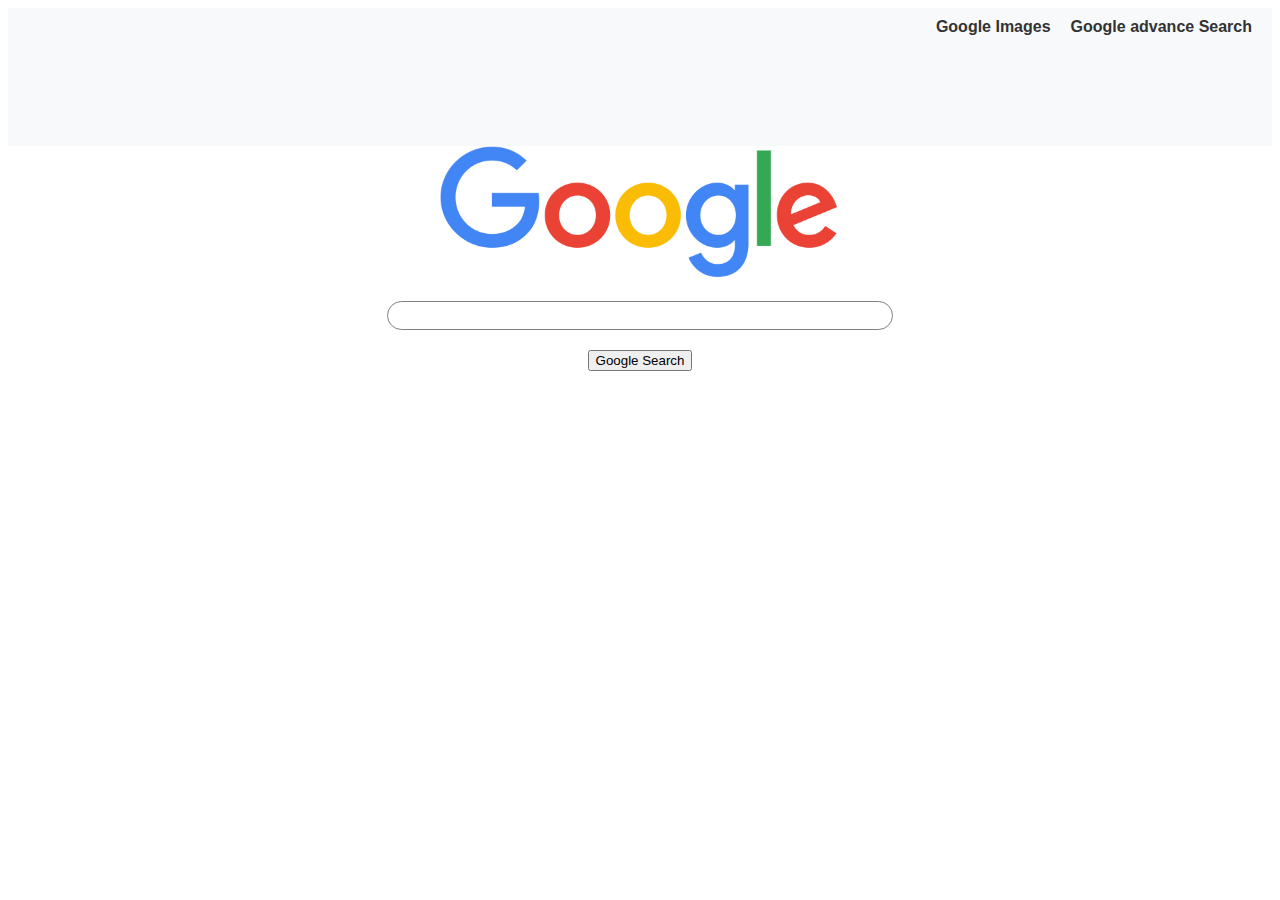
<file: index.html>
<!DOCTYPE html>
<html lang="en">
<head>
    <link href="index.css" rel="stylesheet">

</head>


<body>
    <nav>
        <div class = "container">
            <ul>
                <li><a href="google_image.html">Google Images</a></li>
                <li><a href="google_advance.html">Google advance Search</a></li>   
            
            </ul>
        </div>
   </nav>



    <div class = "center-container">
        <img src="img/google.png" alt="logo">
    </div>


    <form class= "form" action="https://www.google.com/search">

        <div class= "center-container">
            <input class ="search" type="text" name="q">
            <input type="submit" value="Google Search">

        </div>
    </form>




</body>


</html>
</file>
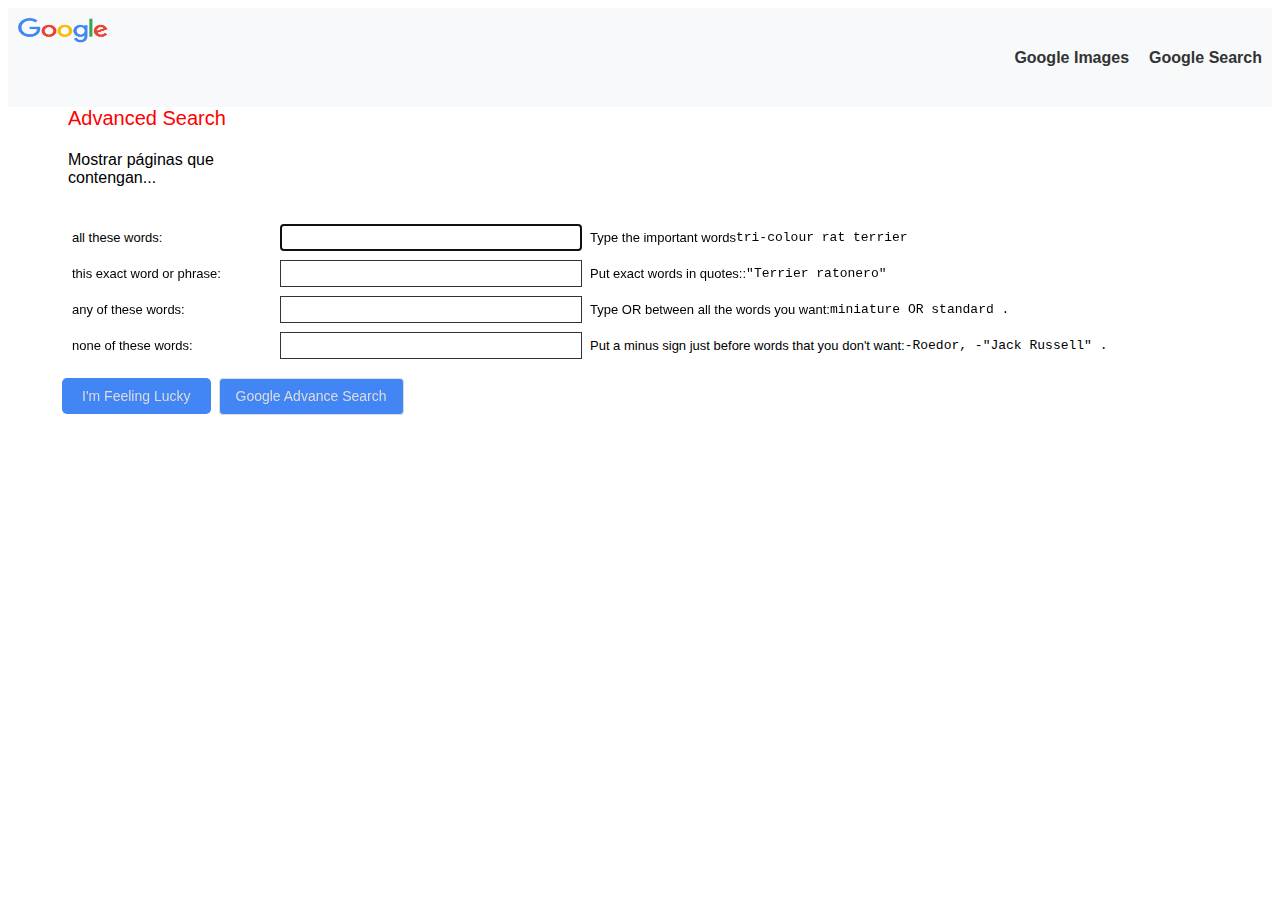
<file: google_advance.html>
<!DOCTYPE html>
<html>


<head>
    <link href="google_advance.css" rel="stylesheet">

</head>

<body>
    <nav style="display: flex; justify-content: space-between; align-items: center; padding: 10px;">
        <div>
            <img src="img/google.png" alt="Google Logo" style="height: 25px; width: 90px;">
        </div>

        <ul>
            <li><a href="google_image.html">Google Images</a></li>
            <li><a href="index.html">Google Search</a></li>
        </ul>
    </nav>

    <div>
            <label id="title">Advanced Search</label>
    </div>


    <div>
        <form action="https://www.google.com/search">
            <div  class="tres" style = "width: 200px;">
                <h4 style = "font-weight: 500; margin-left:10px;" >Mostrar páginas que contengan...</h4>
            </div>


            <div class="grande">
                <div class="tres">
                    <div  class="tresDentro"><label class="full-label">all these words:</label></div>
                    <div  class="tresDentro"><input class="text-label"autofocus="autofocus" name="as_q" type="text"></div>
                    <div  class="tresDentro"><label id = hiddenLabel class="full-label"> Type the important words <span class="BFlQMb">tri-colour rat terrier</span></label></div>
                </div>          
                
                
                <div  class ="tres">
                    <div class="tresDentro"><label class="full-label">this exact word or phrase:</label></div>
                    <div class="tresDentro"><input class="text-label"autofocus="autofocus" name="as_epq" type="text"></div>
                    <div class="tresDentro"><label id = hiddenLabel class="full-label"> Put exact words in quotes:: <span class="BFlQMb">"Terrier ratonero"</span></label></div>
                </div>


                <div class ="tres">
                    <div class="tresDentro"><label class="full-label">any of these words:</label></div>
                    <div class="tresDentro"><input class="text-label"autofocus="autofocus" name="as_oq" type="text"></div>
                    <div class="tresDentro"><label id = hiddenLabel class="full-label"> Type OR between all the words you want: <span class="BFlQMb">miniature OR standard .</span></label></div>
                </div>


                <div class ="tres">
                    <div class="tresDentro"><label class="full-label">none of these words:</label></div>
                    <div class="tresDentro"><input class="text-label"autofocus="autofocus" name="as_eq" type="text"></div>
                    <div class="tresDentro"><label id = hiddenLabel class="full-label"> Put a minus sign just before words that you don't want:<span class="BFlQMb"> -Roedor, -"Jack Russell" .</span></label></div>
                </div>
            </div>

            <div class ="tres">
                <div class="tresDentro">  <input class = btn type="submit" name="btnI" value="I'm Feeling Lucky"></div>
                <div class= "tresDentro"><input class =button type="submit" value="Google Advance Search"></div>
            </div>
        </form>
    </div>
</body>



</html>
</file>
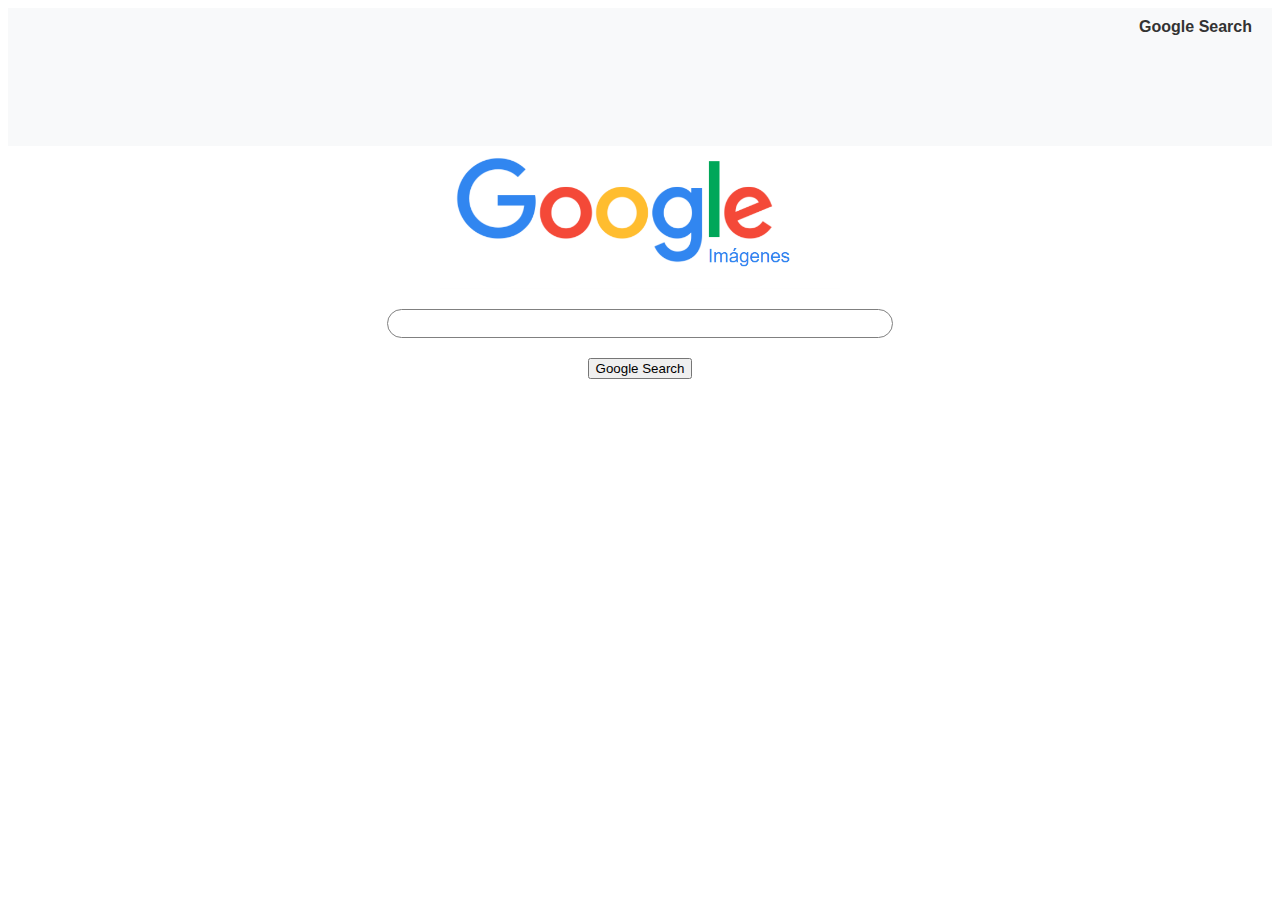
<file: google_image.html>
<!DOCTYPE html>
<html lang="en">
<head>
    <link href="index.css" rel="stylesheet">

</head>


<body>
    <nav>
        <div class = "container">
            <ul>
                <li><a href="index.html">Google Search</a></li>
            </ul>
        </div>
   </nav>



    <div class = "center-container">
        <img src="img/goolgeImg.png" alt="logo">

    </div>


    <form class= "form" action="https://www.google.com/search">

        <div class= "center-container">
            <input class ="search" type="text" name="q">
            <input type = "hidden" name="udm" value="2">
            <input type="submit" value="Google Search">

        </div>
    </form>




</body>


</html>
</file>
<file: index.css>
nav {
  background-color: #f8f9fa;
  padding: 10px 0;
}

.container {
  margin-bottom: 100px;
  padding: 0 20px;
}

nav ul {
  list-style: none;
  display: flex;
  justify-content: flex-end;
  margin: 0;
  padding: 0;
}

nav li {
  margin-left: 20px;
}

nav a {
  text-decoration: none;
  color: #333;
  font-weight: bold;
  font-family: Arial, Helvetica, sans-serif;
}

nav a:hover {
  color: #007bff;
}

.center-container {
  position: relative;
  display: flex;
  align-items: center;
  justify-content: center;
  flex-direction: column;
}

img {
  width: 50%;
  max-width: 400px;
}

.form {
  display: flex;
  text-align: center;
  flex-direction: column;
}

.search {
  width: 500px;
  height: 25px;
  margin: 20px;
  border-radius: 50px;
  border: 1px solid gray;
}

@media (max-width: 600px) {
  .search-container input {
    font-size: 14px;
    padding: 8px 15px;
  }
}
.googleImg {
  color: #4285f4;
  font-family: Arial, sans-serif;
  position: absolute;
  right: 150px;
  bottom: 1px;
}

/*# sourceMappingURL=index.css.map */
</file>
<file: google_advance.css>
body {
  font-family: Arial, sans-serif;
}

nav {
  background-color: #f8f9fa;
  padding: 10px 0;
}

nav ul {
  list-style: none;
  display: flex;
  justify-content: flex-end;
  margin: 0;
  padding: 0;
}

nav li {
  margin-left: 20px;
}

nav a {
  text-decoration: none;
  color: #333;
  font-weight: bold;
  font-family: Arial, Helvetica, sans-serif;
}

nav a:hover {
  color: #007bff;
}

img {
  width: 50%;
  max-width: 150px;
  margin-bottom: 50px;
}

#title {
  color: red;
  margin: 60px;
  font-size: 20px;
  font-family: Arial, Helvetica, sans-serif;
}

.container {
  margin: 50px;
  display: flex;
  text-align: start;
  flex-direction: column;
}

.otByu .yIQOUb {
  width: 100%;
  clear: both;
}

.otByu .yIQOUb {
  clear: both;
  float: right;
  margin: 10px 0;
}

.grande {
  width: 100%;
  display: flex;
  padding: 10px;
  flex-direction: column;
}

.tres {
  display: flex;
  flex-wrap: wrap;
  align-items: start;
  flex-direction: row;
  margin-left: 50px;
  margin-bottom: 1px;
  align-items: center;
}

.tresDentro {
  background-color: white;
  font-size: 16px;
  margin: 2px;
  padding: 2px;
  align-items: center;
}

.full-label {
  display: flex;
  width: 200px;
  background: white;
  align-items: center;
  font-size: 13px;
}

.text-label {
  display: flex;
  width: 100%;
  padding: 0px;
  margin: 0px;
  height: 25px;
  width: 300px;
  background: white;
  vertical-align: center;
  border: 1px solid #333;
}

.BFlQMb {
  font-family: monospace;
}

#hiddenLabel {
  display: flex;
  width: auto;
  background: white;
  align-items: center;
  vertical-align: center;
  font-size: 13px;
}

@media (max-width: 800px) {
  #hiddenLabel {
    display: none;
  }
}
.button {
  background-color: #4285f4;
  border: 1px solid #dadce0;
  border-radius: 4px;
  color: #dadce0;
  font-size: 14px;
  font-weight: 500;
  padding: 8px 16px;
  cursor: pointer;
  height: 37px;
  min-width: 120px;
  text-align: center;
  user-select: none;
  box-sizing: border-box;
  align-items: right;
}

.button:hover {
  background-color: #2070f1;
  border: 1px solid #dadce0;
}

.button:focus {
  border: 1px solid #4285f4;
  outline: none;
}

.btn {
  display: inline-block;
  padding: 10px 20px;
  background-color: #4285f4;
  border: #dadce0;
  height: 36px;
  color: #dadce0;
  text-decoration: none;
  border-radius: 5px;
  font-size: 14px;
  font-weight: 500;
  text-align: center;
  cursor: pointer;
}

.btn:hover {
  background-color: #0c57c7;
}

/*# sourceMappingURL=google_advance.css.map */
</file>
